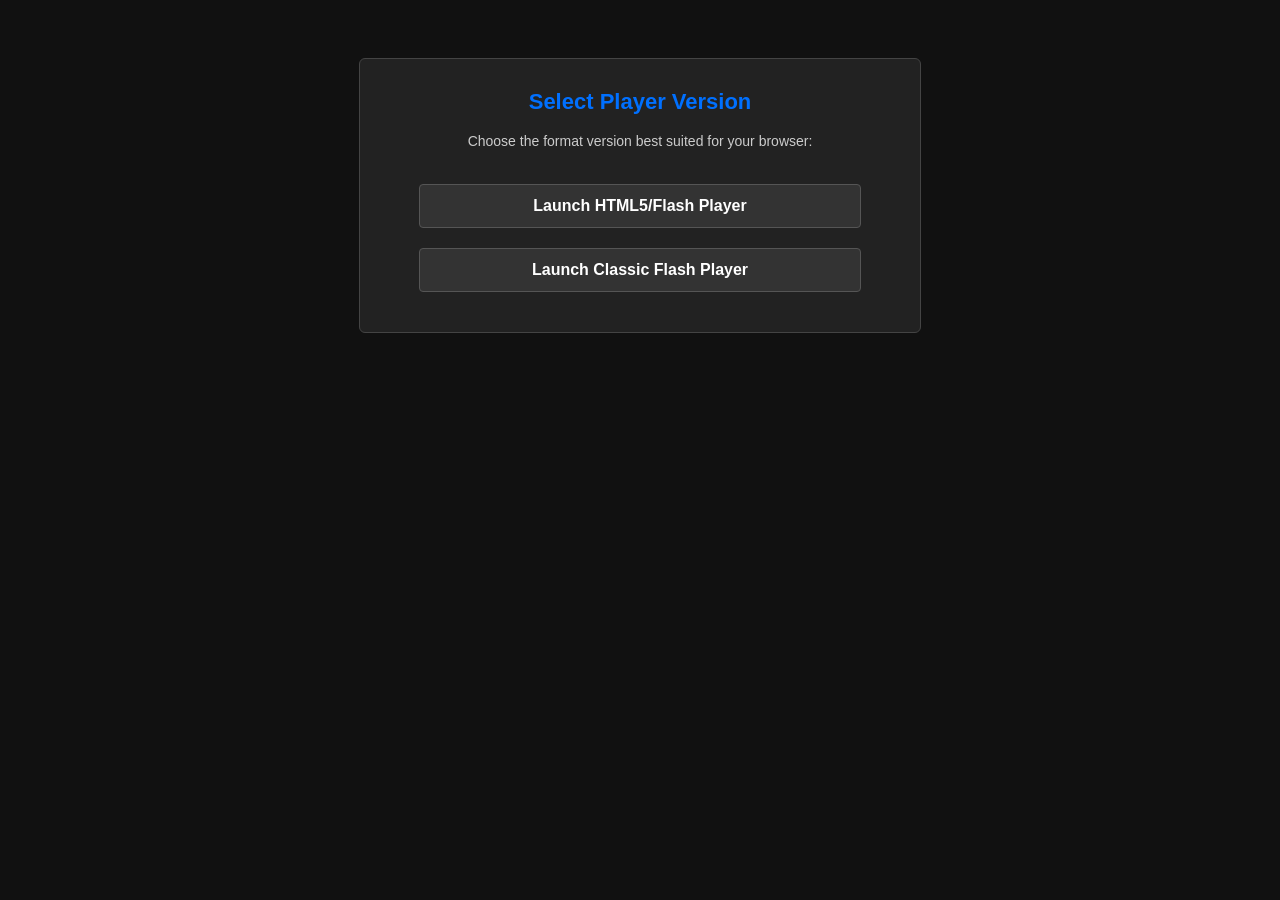
<file: vids/index.html>
<!DOCTYPE html>
<html>
<head>
  <meta charset="utf-8">
  <title>Choose Your Playlist Player Version</title>
  <style>
    body {
      background-color: #111;
      color: #fff;
      font-family: Arial, sans-serif;
      text-align: center;
      padding-top: 50px;
    }
    
    .selector-container {
      max-width: 500px;
      margin: 0 auto;
      background: #222;
      padding: 30px;
      border: 1px solid #444;
      border-radius: 6px;
    }

    h2 {
      margin-top: 0;
      color: #0070FF;
      font-size: 22px;
    }

    p {
      color: #ccc;
      font-size: 14px;
      margin-bottom: 25px;
    }

    /* Button Styling */
    .player-btn {
      display: inline-block;
      width: 80%;
      margin: 10px 0;
      padding: 12px 20px;
      background: #333;
      color: #fff;
      text-decoration: none;
      font-size: 16px;
      font-weight: bold;
      border: 1px solid #555;
      border-radius: 4px;
      cursor: pointer;
      /* Smooth fade for older browsers that support transitions */
      transition: background 0.2s, border-color 0.2s;
    }

    /* Hover effect matching your playlist selection color */
    .player-btn:hover {
      background: #0070FF;
      border-color: #0050B3;
      color: #fff;
    }
  </style>
</head>
<body>

<div class="selector-container">
  <h2>Select Player Version</h2>
  <p>Choose the format version best suited for your browser:</p>
  
  <a class="player-btn" href="html5.html">Launch HTML5/Flash Player</a>
  <a class="player-btn" href="flash.html">Launch Classic Flash Player</a>
</div>

</body>
</html>
</file>
